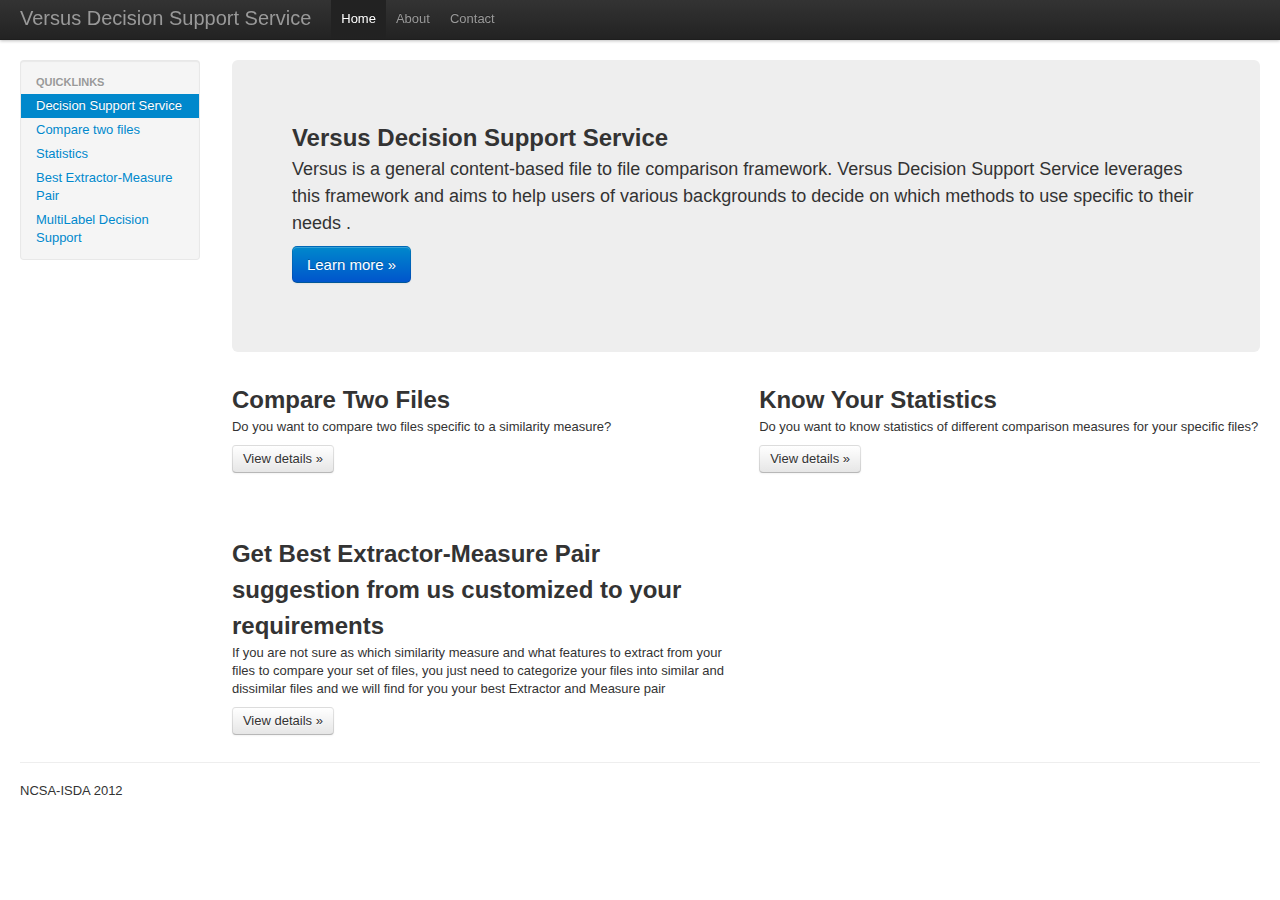
<file: src/main/webapp/index.html>
<!DOCTYPE html>
<html lang="en">
  <head>
    <meta charset="utf-8">
    <title>Versus Decision Support </title>
    <meta name="viewport" content="width=device-width, initial-scale=1.0">
    <meta name="description" content="">
    <meta name="author" content="">

    <!-- Le styles -->
    <link href="bootstrap/css/bootstrap.css" rel="stylesheet">
    <style type="text/css">
      body {
        padding-top: 60px;
        padding-bottom: 40px;
      }
      .sidebar-nav {
        padding: 9px 0;
      }
    </style>
    <link href="bootstrap/css/bootstrap-responsive.css" rel="stylesheet">

    <!-- Le HTML5 shim, for IE6-8 support of HTML5 elements -->
    <!--[if lt IE 9]>
      <script src="http://html5shim.googlecode.com/svn/trunk/html5.js"></script>
    <![endif]-->

    <!-- Le fav and touch icons -->
    <link rel="shortcut icon" href="../assets/ico/favicon.ico">
    <link rel="apple-touch-icon-precomposed" sizes="144x144" href="../assets/ico/apple-touch-icon-144-precomposed.png">
    <link rel="apple-touch-icon-precomposed" sizes="114x114" href="../assets/ico/apple-touch-icon-114-precomposed.png">
    <link rel="apple-touch-icon-precomposed" sizes="72x72" href="../assets/ico/apple-touch-icon-72-precomposed.png">
    <link rel="apple-touch-icon-precomposed" href="../assets/ico/apple-touch-icon-57-precomposed.png">
  </head>

  <body>

    <div class="navbar navbar-inverse navbar-fixed-top">
      <div class="navbar-inner">
        <div class="container-fluid">
          <a class="btn btn-navbar" data-toggle="collapse" data-target=".nav-collapse">
            <span class="icon-bar"></span>
            <span class="icon-bar"></span>
            <span class="icon-bar"></span>
          </a>
          <a class="brand" href="#">Versus Decision Support Service</a>
          <div class="nav-collapse collapse">
           <!--  <p class="navbar-text pull-right">
              n as <a href="#" class="navbar-link">Username</a>
            </p>-->
            <ul class="nav">
              <li class="active"><a href="#">Home</a></li>
              <li><a href="#about">About</a></li>
              <li><a href="#contact">Contact</a></li>
            </ul>
          </div><!--/.nav-collapse -->
        </div>
      </div>
    </div>

    <div class="container-fluid">
      <div class="row-fluid">
        <div class="span2">
          <div class="well sidebar-nav">
            <ul class="nav nav-list">
              <li class="nav-header">QuickLinks</li>
              <li class="active"><a href="first.html">Decision Support Service</a></li>
              <li><a href="compare.html">Compare two files</a></li>
              <li><a href="dssA.html">Statistics</a></li>
              <li><a href="dss.html">Best Extractor-Measure Pair</a></li>
              <li><a href="multiLabelSelect.html">MultiLabel Decision Support</a></li>
             <!--  <li><a href="#">Link</a></li>
              <li class="nav-header">Sidebar</li>
              <li><a href="#">Link</a></li>
              <li><a href="#">Link</a></li>
              <li><a href="#">Link</a></li>
              <li><a href="#">Link</a></li>
              <li><a href="#">Link</a></li>
              <li><a href="#">Link</a></li>
              <li class="nav-header">Sidebar</li>
              <li><a href="#">Link</a></li>
              <li><a href="#">Link</a></li>
              <li><a href="#">Link</a></li>-->
            </ul>
          </div><!--/.well -->
        </div><!--/span-->
        <div class="span10">
          <div class="hero-unit">
            <h2>Versus Decision Support Service</h2>
            <p>Versus is a general content-based file to file comparison framework. Versus Decision Support Service leverages this framework and aims to help users of various backgrounds to decide on which methods to use specific to their needs .</p>
            <p><a class="btn btn-primary btn-large">Learn more &raquo;</a></p>
          </div>
          <div class="row-fluid">
            <div class="span6">
              <h2>Compare Two Files</h2>
              <p>Do you want to compare two files specific to a similarity measure? </p>
              <p><a class="btn" href="compare.html">View details  &raquo;</a></p>
            </div><!--/span-->
            <div class="span6">
              <h2>Know Your Statistics</h2>
              <p>Do you want to know statistics of different comparison measures for your specific files? </p>
              <p><a class="btn" href="dssA.html">View details &raquo;</a></p>
            </div><!--/span-->
            <!-- <div class="span4">
              <h2>Get Best Extractor-Measure Pair suggestion from us customized to your requirements</h2>
              <p>If you are not sure as which similarity measure and what features to extract from your files to compare your set of files, you just need to categorize your files into similar and dissimilar files and we will find for you your best Extractor and Measure pair </p>
              <p><a class="btn" href="dss.html">View Details &raquo;</a></p>
            </div><!--/span-->
          </div><!--/row-->
          <br>
          <br>
          <br>
          <div class="row-fluid">
            <div class="span6">
              <h2>Get Best Extractor-Measure Pair suggestion from us customized to your requirements</h2>
              <p>If you are not sure as which similarity measure and what features to extract from your files to compare your set of files, you just need to categorize your files into similar and dissimilar files and we will find for you your best Extractor and Measure pair  </p>
              <p><a class="btn" href="stat.html">View details &raquo;</a></p>
            </div><!--/span-->
        <!--     <div class="span4">
              <h2>Heading</h2>
              <p>Donec id elit non mi porta gravida at eget metus. Fusce dapibus, tellus ac cursus commodo, tortor mauris condimentum nibh, ut fermentum massa justo sit amet risus. Etiam porta sem malesuada magna mollis euismod. Donec sed odio dui. </p>
              <p><a class="btn" href="#">View details &raquo;</a></p>
            </div><!--/span-->
         <!--    <div class="span4">
              <h2>Heading</h2>
              <p>Donec id elit non mi porta gravida at eget metus. Fusce dapibus, tellus ac cursus commodo, tortor mauris condimentum nibh, ut fermentum massa justo sit amet risus. Etiam porta sem malesuada magna mollis euismod. Donec sed odio dui. </p>
              <p><a class="btn" href="#">View details &raquo;</a></p>
            </div><!--/span-->
          </div><!--/row-->
        </div><!--/span-->
      </div><!--/row-->

      <hr>

      <footer>
        <p>NCSA-ISDA 2012</p>
      </footer>

    </div><!--/.fluid-container-->

    <!-- Le javascript
    ================================================== -->
    <!-- Placed at the end of the document so the pages load faster -->
    <script src="bootstrap/js/jquery-1.7.2.js"></script>
  <!--  <script src="bootstrap/js/bootstrap-transition.js"></script>-->
    <script src="bootstrap/js/bootstrap-alert.js"></script>
   <!--  <script src="bootstrap/js/bootstrap-modal.js"></script>
   <!--  <script src="bootstrap/js/bootstrap-dropdown.js"></script>
   <!--  <script src="../assets/js/bootstrap-scrollspy.js"></script>
    <script src="../assets/js/bootstrap-tab.js"></script>
    <script src="../assets/js/bootstrap-tooltip.js"></script>
    <script src="../assets/js/bootstrap-popover.js"></script>
    <script src="../assets/js/bootstrap-button.js"></script>
    <script src="../assets/js/bootstrap-collapse.js"></script>
    <script src="../assets/js/bootstrap-carousel.js"></script>
    <script src="../assets/js/bootstrap-typeahead.js"></script>-->

  </body>
</html>
</file>
